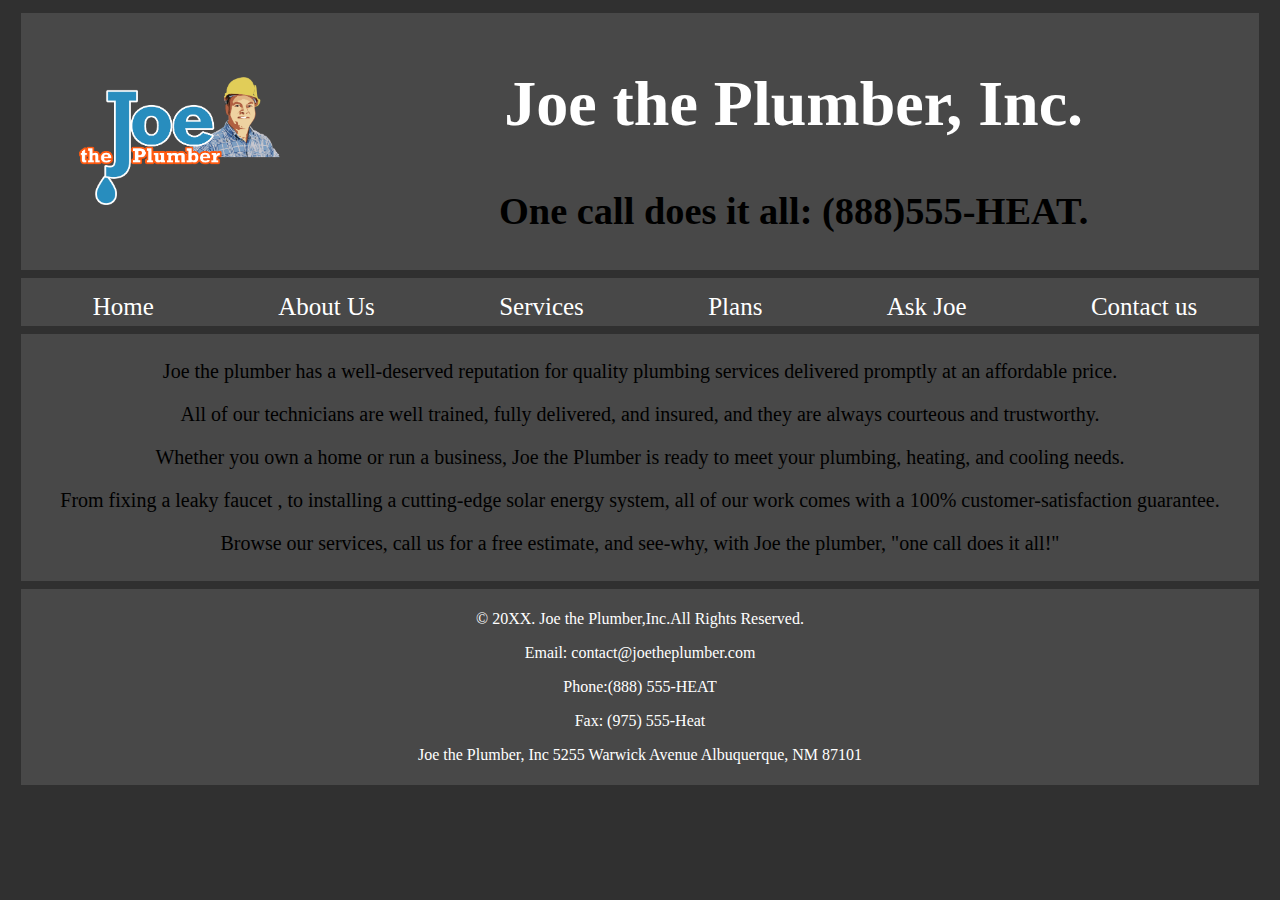
<file: index.html>
<!DOCTYPE html>



<head>
<title> Joe the Plumber :: Full-serive Plumbing & Heating</title>
    <link rel="stylesheet" type="text/css" href="style.css">
    <script src="https://ajax.googleapis.com/ajax/libs/jquery/3.5.1/jquery.min.js"></script>
    <script src="code.js"></script>
    <link rel="icon" href="favicon.ico">
    <meta charset="utf-8">
    <meta name="viewport" content="width=device-width,initial-scale=1">


  <div class ="container1">
        <header class="headwrapper">
        <img class="headerpic" src="joe2.png" alt="website logo">
    <div class="headertext">
          <h1>Joe the Plumber, Inc.</h1>
          <h2> One call does it all: (888)555-HEAT.</h2>
    </div>
       </header>
 
        <nav id="flex-nav">
           
        <ul id="navwrapper">
           <li class="first"><a href="index.html">Home</a></li>
           <li class="second"><a href="about.html">About Us</a></li>
           <li class="third"><a href="services.html"> Services</a></li>
           <li class="fourth"><a href="plans.html">Plans</a></li>
           <li class="fifth"><a href="ask.html"> Ask Joe</a></li>
           <li class="sixth"><a href="contact.html">Contact us</a></li>
            </ul>
    </nav>
    <main>
   <p>Joe the plumber has a well-deserved reputation for quality plumbing services delivered promptly at an affordable price.</p>
   <p> All of our technicians are well trained, fully delivered, and insured, and they are always courteous and trustworthy.</p>
   <p>Whether you own a home or run a business, Joe the Plumber is ready to meet your plumbing, heating, and cooling needs. </p>
   <p>From fixing a leaky faucet , to installing a cutting-edge solar energy system, all of our work comes with a 100% customer-satisfaction guarantee.</p>
   <p> Browse our services, call us for a free estimate, and see-why, with Joe the plumber, "one call does it all!"</p>
 </main>
 <footer>
   <p>© 20XX. Joe the Plumber,Inc.All Rights Reserved.</p>
   <p>Email: contact@joetheplumber.com   </p>
<p>Phone:(888) 555-HEAT</p>
<p>Fax: (975) 555-Heat   </p>
<p>Joe the Plumber, Inc
5255 Warwick Avenue
Albuquerque, NM 87101 </p>
 </footer>
</file>
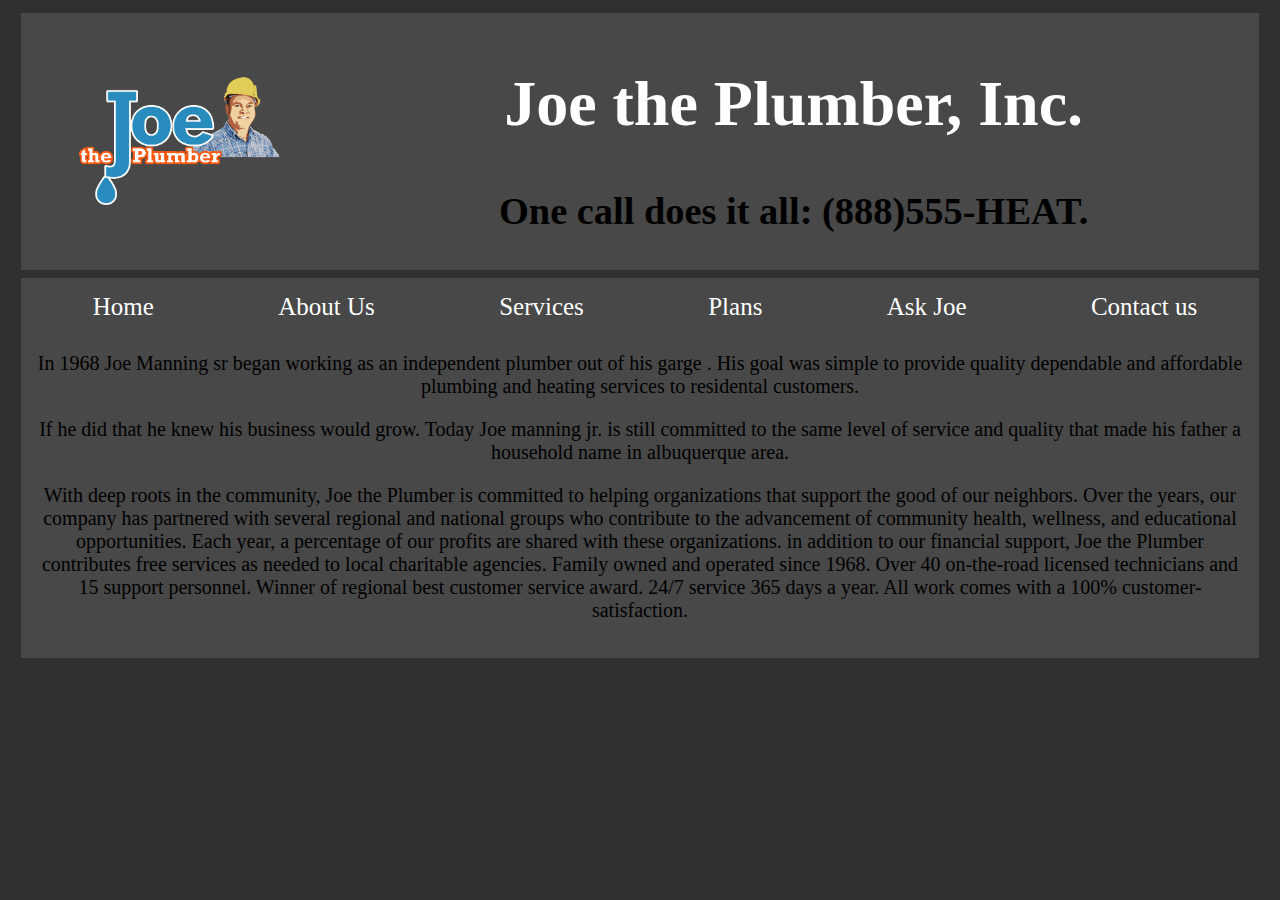
<file: about.html>
<!DOCTYPE html>
<html>
<head>
<title> Joe the Plumber :: Full-serive Plumbing & Heating</title>
    <link rel="stylesheet" type="text/css" href="style.css">
   <script src="https://ajax.googleapis.com/ajax/libs/jquery/3.5.1/jquery.min.js"></script>
    <script src="code.js"></script>
    <link rel="icon" href="favicon.ico">
    <meta charset="utf-8">
    <meta name="viewport" content="width=device-width,initial-scale=1">

</head>
 <div class="container1">
        <header class="headwrapper">
        <img class="headerpic" src="joe2.png" alt="website logo">
    <div class="headertext">
          <h1>Joe the Plumber, Inc.</h1>
          <h2> One call does it all: (888)555-HEAT.</h2>
    </div>
       </header>
        <nav id="flex-nav">
           
        <ul id="navwrapper">
           <li class="first"><a href="index.html">Home</a></li>
           <li class="second"><a href="about.html">About Us</a></li>
           <li class="third"><a href="services.html"> Services</a></li>
           <li class="fourth"><a href="plans.html">Plans</a></li>
           <li class="fifth"><a href="ask.html"> Ask Joe</a></li>
           <li class="sixth"><a href="contact.html">Contact us</a></li>
            </ul>
        <nav>
  <main>
<p> In 1968 Joe Manning sr began working as an independent plumber out of his garge . His goal was simple to provide quality dependable and affordable plumbing and heating services to residental customers.</p>
<p>If he did that he knew his business would grow. Today Joe manning jr. is still committed to the same level of service and quality that made his father a household name in albuquerque area.</p>
<p>With deep roots in the community, Joe the Plumber is committed to helping organizations that support the good of our neighbors. Over the years, our company has partnered with several regional and national groups who contribute to the advancement of community health, wellness, and educational opportunities. Each year, a percentage of our profits are shared with these organizations. in addition to our financial support, Joe the Plumber contributes free services as needed to local charitable agencies. Family owned and operated since 1968. Over 40 on-the-road licensed technicians and 15 support personnel. Winner of regional best customer service award. 24/7 service 365 days a year. All work comes with a 100% customer- satisfaction.</p>
</main>
</div>
 </body>
</html>
</file>
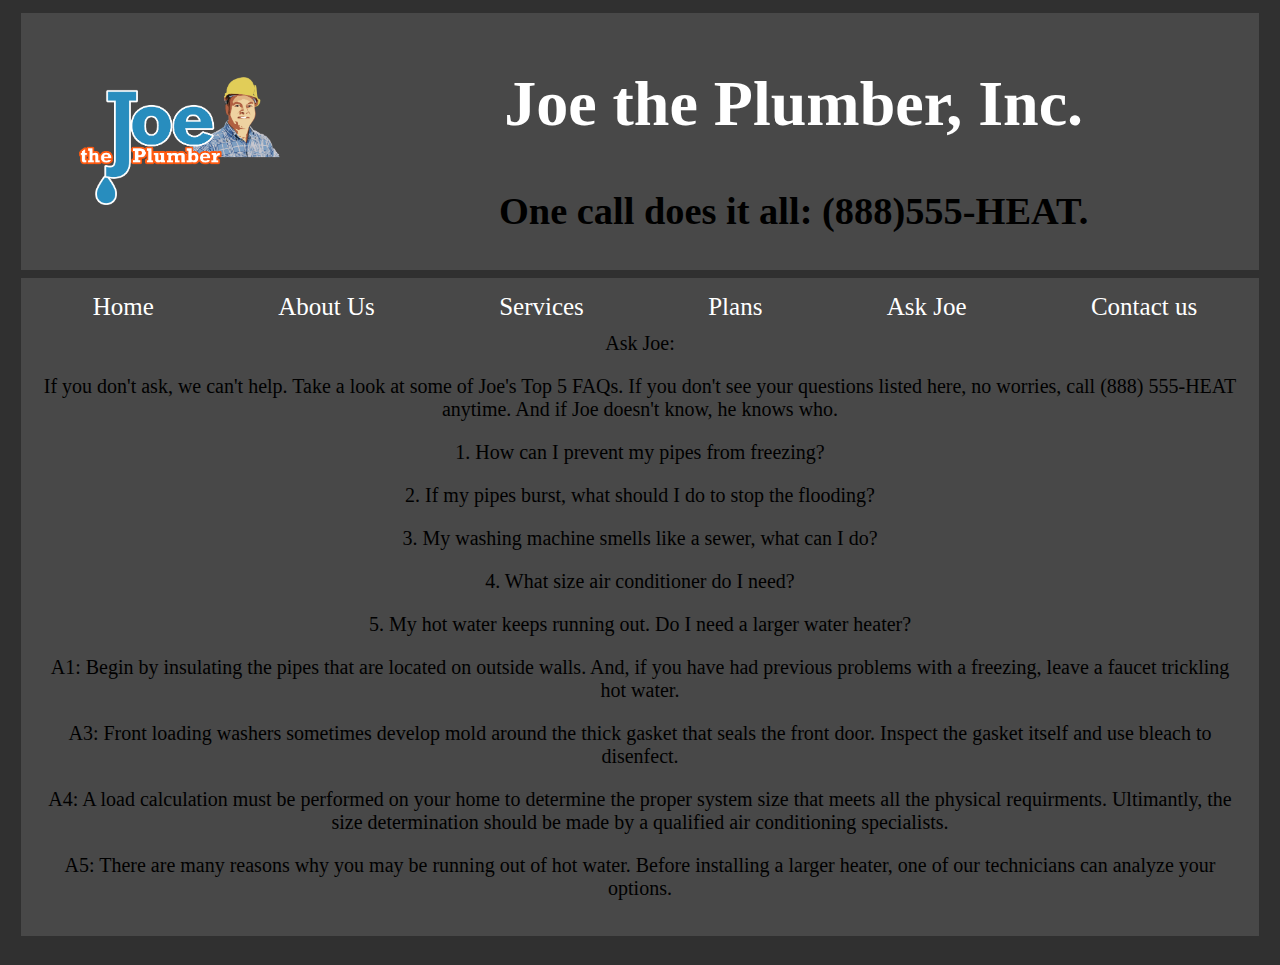
<file: ask.html>
<!DOCTYPE html>
<html>
<head>
<title> Joe the Plumber :: Full-serive Plumbing & Heating</title>
    <link rel="stylesheet" type="text/css" href="style.css">
   <script src="https://ajax.googleapis.com/ajax/libs/jquery/3.5.1/jquery.min.js"></script>
    <script src="code.js"></script>
    <link rel="icon" href="favicon.ico">
    <meta charset="utf-8">
    <meta name="viewport" content="width=device-width,initial-scale=1">

</head>
 <div class="container1">
        <header class="headwrapper">
        <img class="headerpic" src="joe2.png" alt="website logo">
    <div class="headertext">
          <h1>Joe the Plumber, Inc.</h1>
          <h2> One call does it all: (888)555-HEAT.</h2>
    </div>
       </header>
 
        <nav id="flex-nav">
           
        <ul id="navwrapper">
           <li class="first"><a href="index.html">Home</a></li>
           <li class="second"><a href="about.html">About Us</a></li>
           <li class="third"><a href="services.html"> Services</a></li>
           <li class="fourth"><a href="plans.html">Plans</a></li>
           <li class="fifth"><a href="ask.html"> Ask Joe</a></li>
           <li class="sixth"><a href="contact.html">Contact us</a></li>
            </ul>
        <nav>
     
      <main>
        Ask Joe:
 <p>If you don't ask, we can't help. Take a look at some of Joe's Top 5 FAQs. If you don't see your questions listed here, no worries, call (888) 555-HEAT anytime. And if Joe doesn't know, he knows who.</p>
<p>1. How can I prevent my pipes from freezing?</p>
<p>2. If my pipes burst, what should I do to stop the flooding?</p>
<p>3. My washing machine smells like a sewer, what can I do?</p>
<p>4. What size air conditioner do I need?</p>
<p>5. My hot water keeps running out. Do I need a larger water heater?</p>
<p>A1: Begin by insulating the pipes that are located on outside walls. And, if you have had previous problems with a freezing, leave a faucet trickling hot water.</p>
<p>A3: Front loading washers sometimes develop mold around the thick gasket that seals the front door. Inspect the gasket itself and use bleach to disenfect.</p>
<p>A4: A load calculation must be performed on your home to determine the proper system size that meets all the physical requirments. Ultimantly, the size determination should be made by a qualified air conditioning specialists.</p>
<p>A5: There are many reasons why you may be running out of hot water. Before installing a larger heater, one of our technicians can analyze your options.</p>
      </main>
      </div>
</file>
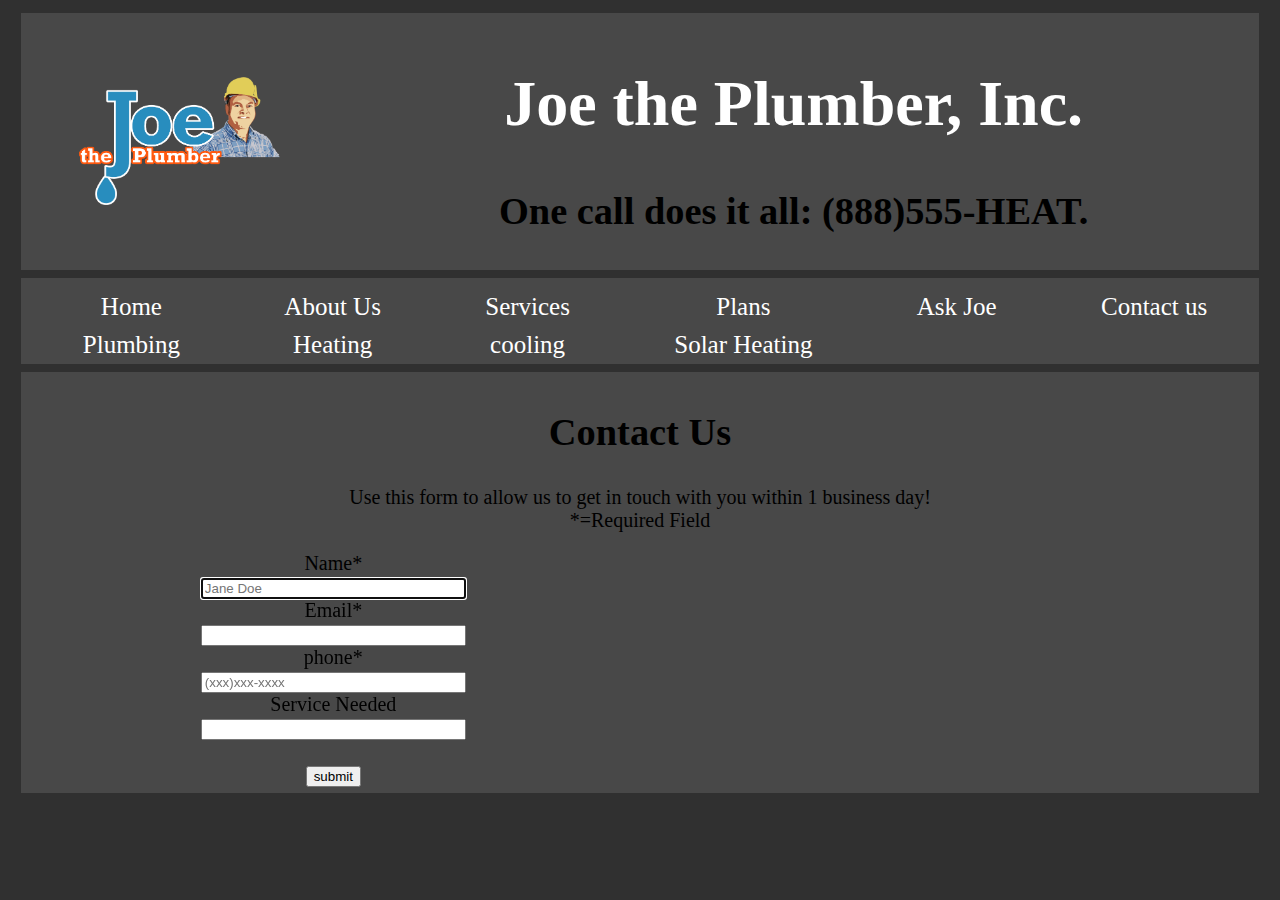
<file: contact.html>
<!DOCTYPE html>
<html>
<head>
<title> Joe the Plumber :: Full-serive Plumbing & Heating</title>
    <link rel="stylesheet" type="text/css" href="style.css">
   <script src="https://ajax.googleapis.com/ajax/libs/jquery/3.5.1/jquery.min.js"></script>
    <script src="code.js"></script>
    <link rel="icon" href="favicon.ico">
    <meta charset="utf-8">
    <meta name="viewport" content="width=device-width,initial-scale=1">

</head>
 <div class="container1">
        <header class="headwrapper">
        <img class="headerpic" src="joe2.png" alt="website logo">
    <div class="headertext">
          <h1>Joe the Plumber, Inc.</h1>
          <h2> One call does it all: (888)555-HEAT.</h2>
    </div>
       </header>
 
        <nav id="flex-nav">
           
        <ul id="navwrapper">
           <li class="first"><a href="index.html">Home</a></li>
           <li class="second"><a href="about.html">About Us</a></li>
           <li class="third"><a href="services.html"> Services</a></li>
           <li class="fourth"><a href="plans.html">Plans</a></li>
           <li class="fifth"><a href="ask.html"> Ask Joe</a></li>
           <li class="sixth"><a href="contact.html">Contact us</a></li>
             <li class="seventh"><a href="plumbing.html">Plumbing</a></li>
                <li class="eigth"><a href="heating.html">Heating</a></li>
                  <li class="ninth"><a href="cooling.html">cooling</a></li>
                    <li class="tenth"><a href="solar.html">Solar Heating</a></li>
            </ul>
        </nav>
<main>
      <h2>Contact Us</h2>
      <p> Use this form to allow us to get in touch with you within 1 business day! <br>*=Required Field</p>
      
        <form class="nestedgrid2" action=" https://formspree.io/f/mlezljyy" method="POST">
        <div class="div1">
    Name*<br><input type="text" size="30" placeholder="Jane Doe" autofocus required name="fullname" aria-label="fullname"><br>
    Email*<br><input type="email" size="30" required name="email" aria-label="personal email"><br>
    phone*<br><input type="tel" size="30" placeholder="(xxx)xxx-xxxx" required name="phone" aria-label="phone number"><br>
  Service Needed<br><input type="url" size="30" required name="Service Needed" aria-label="Service"><br>
  <br><input type= "submit" value="submit" class="button" >
        </main>
        

    </div>




</html>
</file>
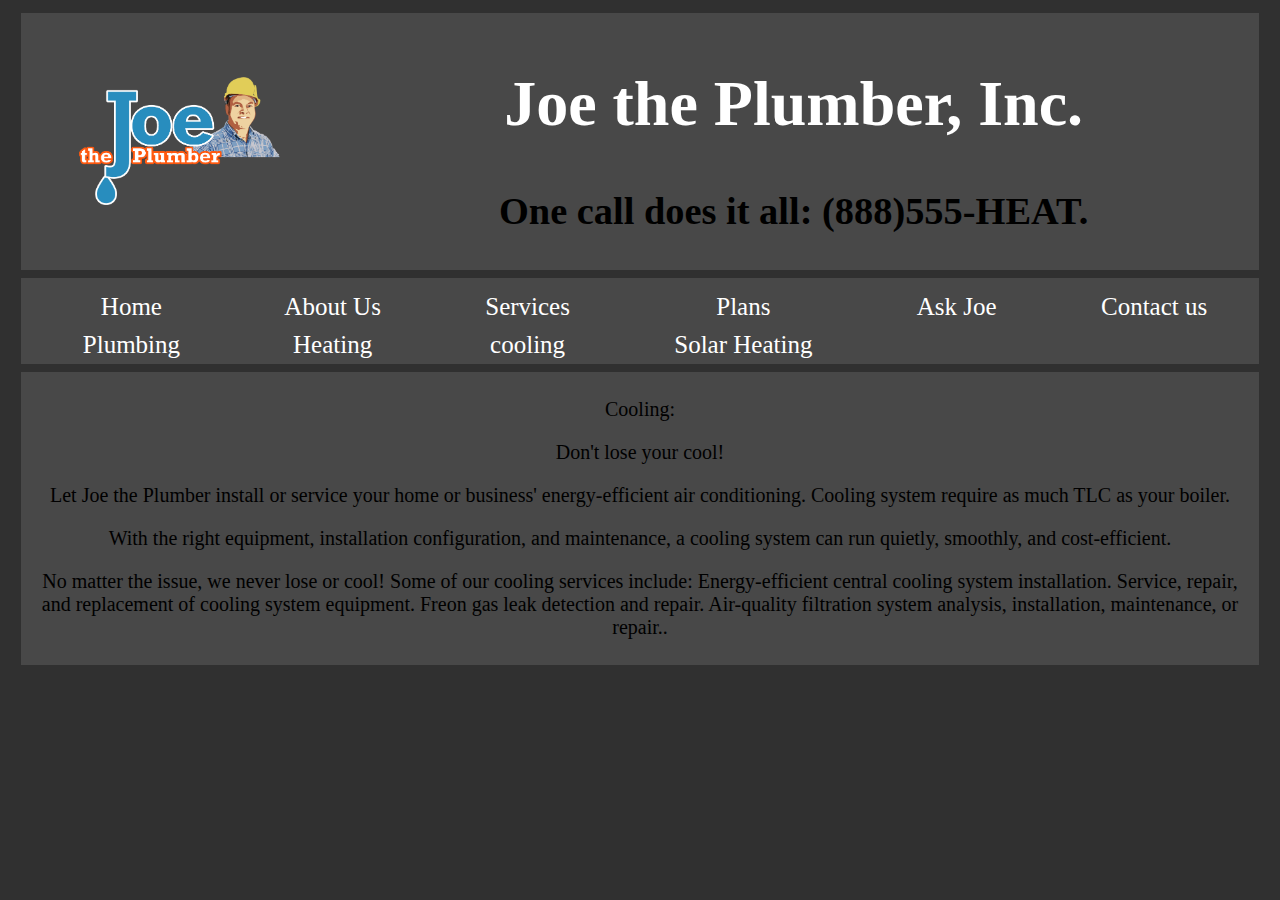
<file: cooling.html>
<!DOCTYPE html>
<html>
<head>
<title> Joe the Plumber :: Full-serive Plumbing & Heating</title>
    <link rel="stylesheet" type="text/css" href="style.css">
   <script src="https://ajax.googleapis.com/ajax/libs/jquery/3.5.1/jquery.min.js"></script>
    <script src="code.js"></script>
    <link rel="icon" href="favicon.ico">
    <meta charset="utf-8">
    <meta name="viewport" content="width=device-width,initial-scale=1">

</head>
 <div class="container1">
        <header class="headwrapper">
        <img class="headerpic" src="joe2.png" alt="website logo">
    <div class="headertext">
          <h1>Joe the Plumber, Inc.</h1>
          <h2> One call does it all: (888)555-HEAT.</h2>
    </div>
       </header>
 
        <nav id="flex-nav">
           
        <ul id="navwrapper">
           <li class="first"><a href="index.html">Home</a></li>
           <li class="second"><a href="about.html">About Us</a></li>
           <li class="third"><a href="services.html"> Services</a></li>
           <li class="fourth"><a href="plans.html">Plans</a></li>
           <li class="fifth"><a href="ask.html"> Ask Joe</a></li>
           <li class="sixth"><a href="contact.html">Contact us</a></li>
             <li class="seventh"><a href="plumbing.html">Plumbing</a></li>
                <li class="eigth"><a href="heating.html">Heating</a></li>
                  <li class="ninth"><a href="cooling.html">cooling</a></li>
                    <li class="tenth"><a href="solar.html">Solar Heating</a></li>
            </ul>
        </nav>
<main>
<p>Cooling:
<P>Don't lose your cool!</P>
<p>Let Joe the Plumber install or service your home or business' energy-efficient air conditioning. Cooling system require as much TLC as your boiler.</p>
<p>With the right equipment, installation configuration, and maintenance, a cooling system can run quietly, smoothly, and cost-efficient. </p>
<p>No matter the issue, we never lose or cool! Some of our cooling services include:
Energy-efficient central cooling system installation.
Service, repair, and replacement of cooling system equipment.
Freon gas leak detection and repair.
Air-quality filtration system analysis, installation, maintenance, or repair..</p>
</main>

</div>
</html>
</file>
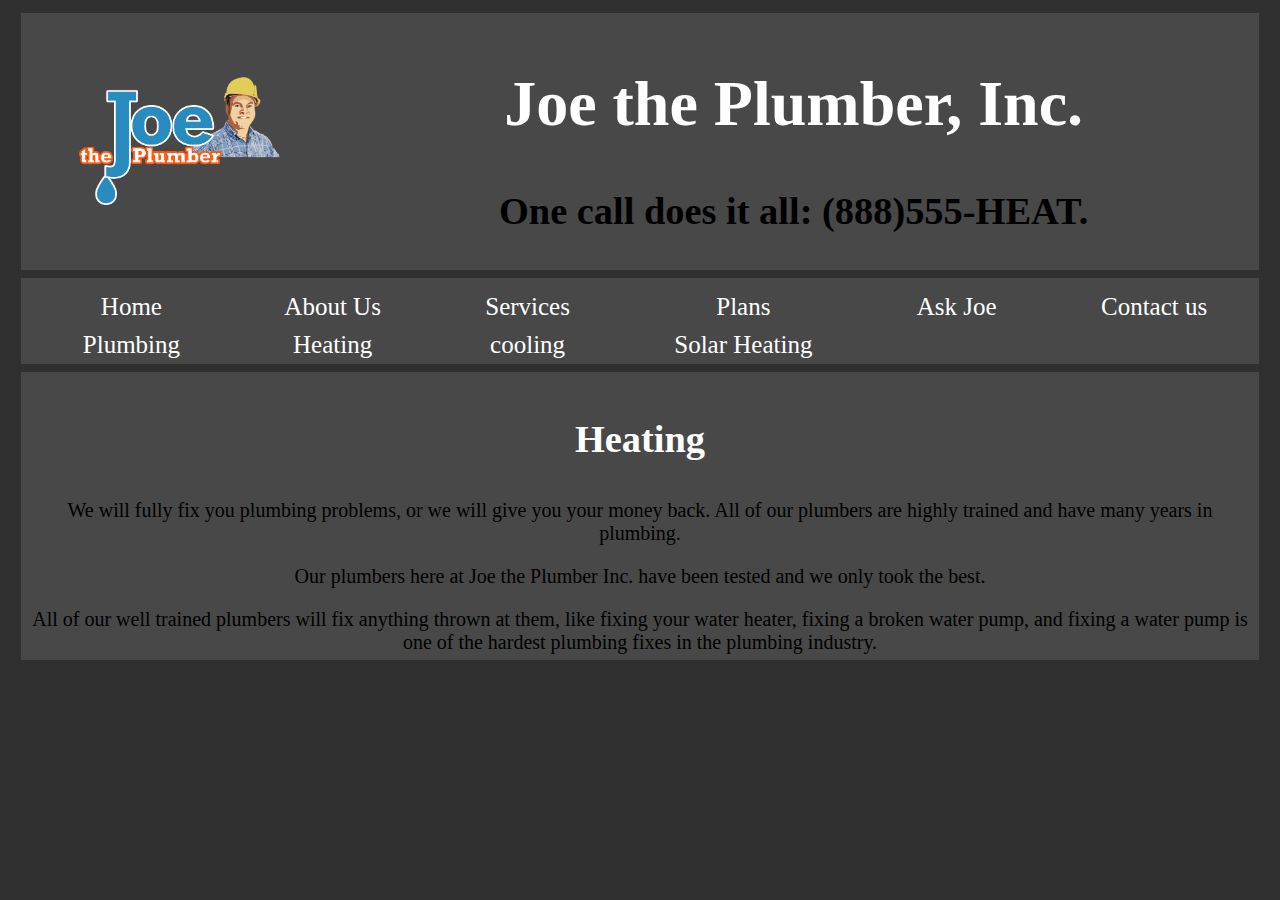
<file: heating.html>
<!DOCTYPE html>
<html>
<head>
<title> Joe the Plumber :: Full-serive Plumbing & Heating</title>
    <link rel="stylesheet" type="text/css" href="style.css">
   <script src="https://ajax.googleapis.com/ajax/libs/jquery/3.5.1/jquery.min.js"></script>
    <script src="code.js"></script>
    <link rel="icon" href="favicon.ico">
    <meta charset="utf-8">
    <meta name="viewport" content="width=device-width,initial-scale=1">

</head>
 <div class="container1">
        <header class="headwrapper">
        <img class="headerpic" src="joe2.png" alt="website logo">
    <div class="headertext">
          <h1>Joe the Plumber, Inc.</h1>
          <h2> One call does it all: (888)555-HEAT.</h2>
    </div>
       </header>
       
        <nav id="flex-nav">
           
        <ul id="navwrapper">
           <li class="first"><a href="index.html">Home</a></li>
           <li class="second"><a href="about.html">About Us</a></li>
           <li class="third"><a href="services.html"> Services</a></li>
           <li class="fourth"><a href="plans.html">Plans</a></li>
           <li class="fifth"><a href="ask.html"> Ask Joe</a></li>
           <li class="sixth"><a href="contact.html">Contact us</a></li>
          <li class="seventh"><a href="plumbing.html">Plumbing</a></li>
             <li class="eigth"><a href="heating.html">Heating</a></li>
              <li class="ninth"><a href="cooling.html">cooling</a></li>
               <li class="tenth"><a href="solar.html">Solar Heating</a></li>
            </ul>
          
        </nav>
        <main>
          <h3>Heating</h3>
          <p>We will fully fix you plumbing problems, or we will give you your money back.
All of our plumbers are highly trained and have many years in plumbing.</p>
<p>Our plumbers here at Joe the Plumber Inc. have been tested and we only took the best.</p>
All of our well trained plumbers will fix anything thrown at them, like fixing your water heater, fixing a broken water pump, and fixing a water pump is one of the hardest plumbing fixes in the plumbing industry.
</main>
</div>
</html>
</file>
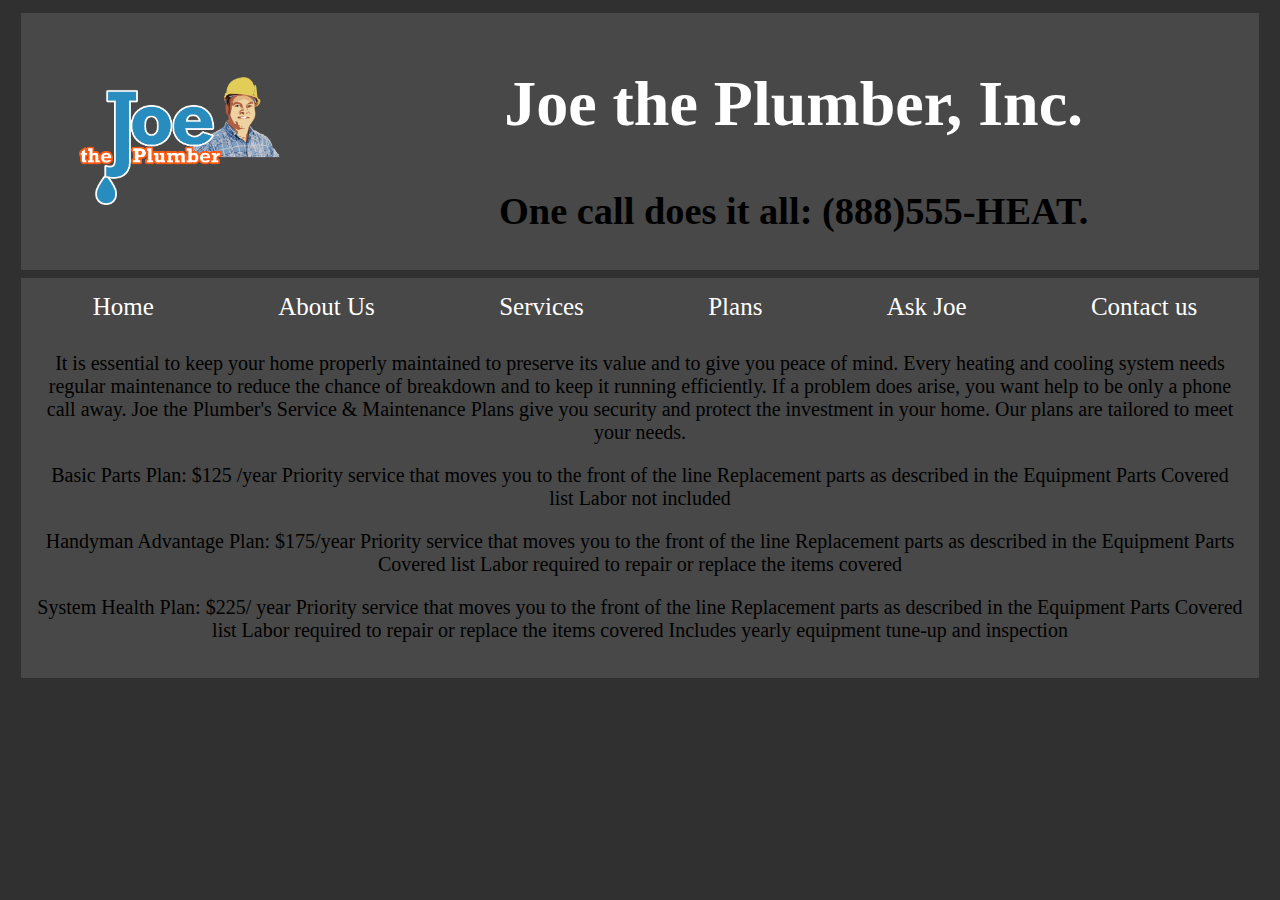
<file: plans.html>
<!DOCTYPE html>
<html>
<head>
<title> Joe the Plumber :: Full-serive Plumbing & Heating</title>
    <link rel="stylesheet" type="text/css" href="style.css">
   <script src="https://ajax.googleapis.com/ajax/libs/jquery/3.5.1/jquery.min.js"></script>
    <script src="code.js"></script>
    <link rel="icon" href="favicon.ico">
    <meta charset="utf-8">
    <meta name="viewport" content="width=device-width,initial-scale=1">

</head>
 <div class="container1">
        <header class="headwrapper">
        <img class="headerpic" src="joe2.png" alt="website logo">
    <div class="headertext">
          <h1>Joe the Plumber, Inc.</h1>
          <h2> One call does it all: (888)555-HEAT.</h2>
    </div>
       </header>
 
        <nav id="flex-nav">
           
        <ul id="navwrapper">
           <li class="first"><a href="index.html">Home</a></li>
           <li class="second"><a href="about.html">About Us</a></li>
           <li class="third"><a href="services.html"> Services</a></li>
           <li class="fourth"><a href="plans.html">Plans</a></li>
           <li class="fifth"><a href="ask.html"> Ask Joe</a></li>
           <li class="sixth"><a href="contact.html">Contact us</a></li>
            </ul>
        <nav>

<main>
<p>It is essential to keep your home properly maintained to preserve its value and to give you peace of mind. Every heating and cooling system needs regular maintenance to reduce the chance of breakdown and to keep it running efficiently. If a problem does arise, you want help to be only a phone call away. Joe the Plumber's Service & Maintenance Plans give you security and protect the investment in your home. Our plans are tailored to meet your needs.</p>

<p>Basic Parts Plan: $125 /year
Priority service that moves you to the front of the line
Replacement parts as described in the Equipment Parts Covered list
Labor not included
</p>
<p>Handyman Advantage Plan: $175/year
Priority service that moves you to the front of the line
Replacement parts as described in the Equipment Parts Covered list
Labor required to repair or replace the items covered</p>

<p>System Health Plan: $225/ year
Priority service that moves you to the front of the line
Replacement parts as described in the Equipment Parts Covered list
Labor required to repair or replace the items covered
Includes yearly equipment tune-up and inspection
</p>
</main>
</file>
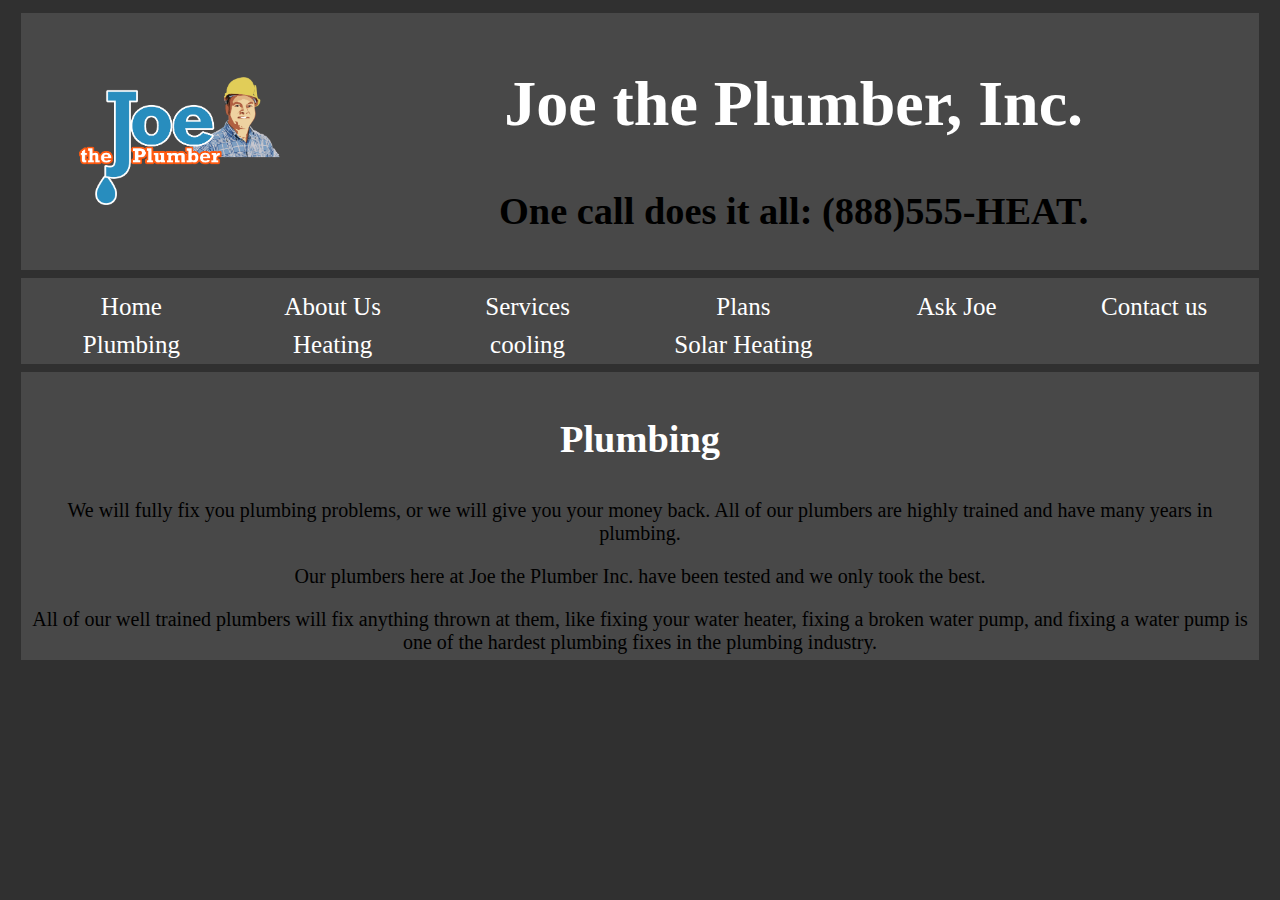
<file: plumbing.html>
<!DOCTYPE html>
<html>
<head>
<title> Joe the Plumber :: Full-serive Plumbing & Heating</title>
    <link rel="stylesheet" type="text/css" href="style.css">
   <script src="https://ajax.googleapis.com/ajax/libs/jquery/3.5.1/jquery.min.js"></script>
    <script src="code.js"></script>
    <link rel="icon" href="favicon.ico">
    <meta charset="utf-8">
    <meta name="viewport" content="width=device-width,initial-scale=1">

</head>
 <div class="container1">
        <header class="headwrapper">
        <img class="headerpic" src="joe2.png" alt="website logo">
    <div class="headertext">
          <h1>Joe the Plumber, Inc.</h1>
          <h2> One call does it all: (888)555-HEAT.</h2>
    </div>
       </header>
       
        <nav id="flex-nav">
           
        <ul id="navwrapper">
           <li class="first"><a href="index.html">Home</a></li>
           <li class="second"><a href="about.html">About Us</a></li>
           <li class="third"><a href="services.html"> Services</a></li>
           <li class="fourth"><a href="plans.html">Plans</a></li>
           <li class="fifth"><a href="ask.html"> Ask Joe</a></li>
           <li class="sixth"><a href="contact.html">Contact us</a></li>
           <li class="seventh"><a href="plumbing.html">Plumbing</a></li>
             <li class="eigth"><a href="heating.html">Heating</a></li>
               <li class="ninth"><a href="cooling.html">cooling</a></li>
               <li class="tenth"><a href="solar.html">Solar Heating</a></li>
            </ul>
            
        </nav>
        <main>
          <h3>Plumbing</h3>
          <p>We will fully fix you plumbing problems, or we will give you your money back.
All of our plumbers are highly trained and have many years in plumbing.</p>
<p>Our plumbers here at Joe the Plumber Inc. have been tested and we only took the best.</p>
All of our well trained plumbers will fix anything thrown at them, like fixing your water heater, fixing a broken water pump, and fixing a water pump is one of the hardest plumbing fixes in the plumbing industry.
</main>
</div>
</html>
</file>
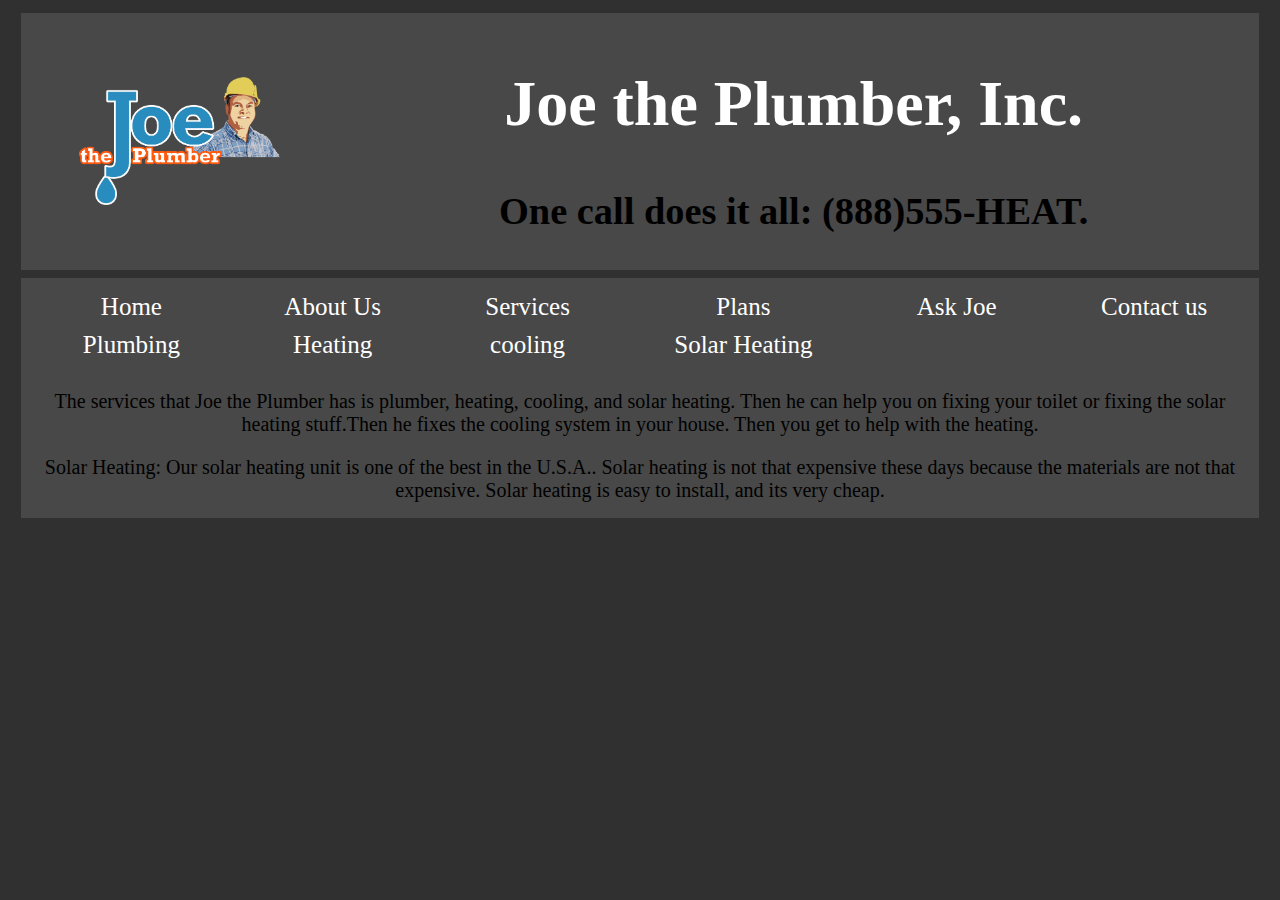
<file: services.html>
<!DOCTYPE html>
<html>
<head>
<title> Joe the Plumber :: Full-serive Plumbing & Heating</title>
    <link rel="stylesheet" type="text/css" href="style.css">
   <script src="https://ajax.googleapis.com/ajax/libs/jquery/3.5.1/jquery.min.js"></script>
    <script src="code.js"></script>
    <link rel="icon" href="favicon.ico">
    <meta charset="utf-8">
    <meta name="viewport" content="width=device-width,initial-scale=1">

</head>
 <div class="container1">
        <header class="headwrapper">
        <img class="headerpic" src="joe2.png" alt="website logo">
    <div class="headertext">
          <h1>Joe the Plumber, Inc.</h1>
          <h2> One call does it all: (888)555-HEAT.</h2>
    </div>
       </header>
 
        <nav id="flex-nav">
           
        <ul id="navwrapper">
           <li class="first"><a href="index.html">Home</a></li>
           <li class="second"><a href="about.html">About Us</a></li>
           <li class="third"><a href="services.html"> Services</a></li>
           <li class="fourth"><a href="plans.html">Plans</a></li>
           <li class="fifth"><a href="ask.html"> Ask Joe</a></li>
           <li class="sixth"><a href="contact.html">Contact us</a></li>
             <li class="seventh"><a href="plumbing.html">Plumbing</a></li>
                <li class="eigth"><a href="heating.html">Heating</a></li>
                  <li class="ninth"><a href="cooling.html">cooling</a></li>
                 <li class="tenth"><a href="solar.html">Solar Heating</a></li>
            </ul>
            
        <nav>

<main>

<p>The services that Joe the Plumber has is plumber, heating, cooling, and solar heating. Then he can help you on fixing your toilet or fixing the solar heating stuff.Then he fixes the cooling system in your house. Then you get to help with the heating.</p>

Solar Heating:
Our solar heating unit is one of the best in the U.S.A.. Solar heating is not that expensive these days because the materials are not that expensive.
Solar heating is easy to install, and its very cheap.
</main>
</div>
</file>
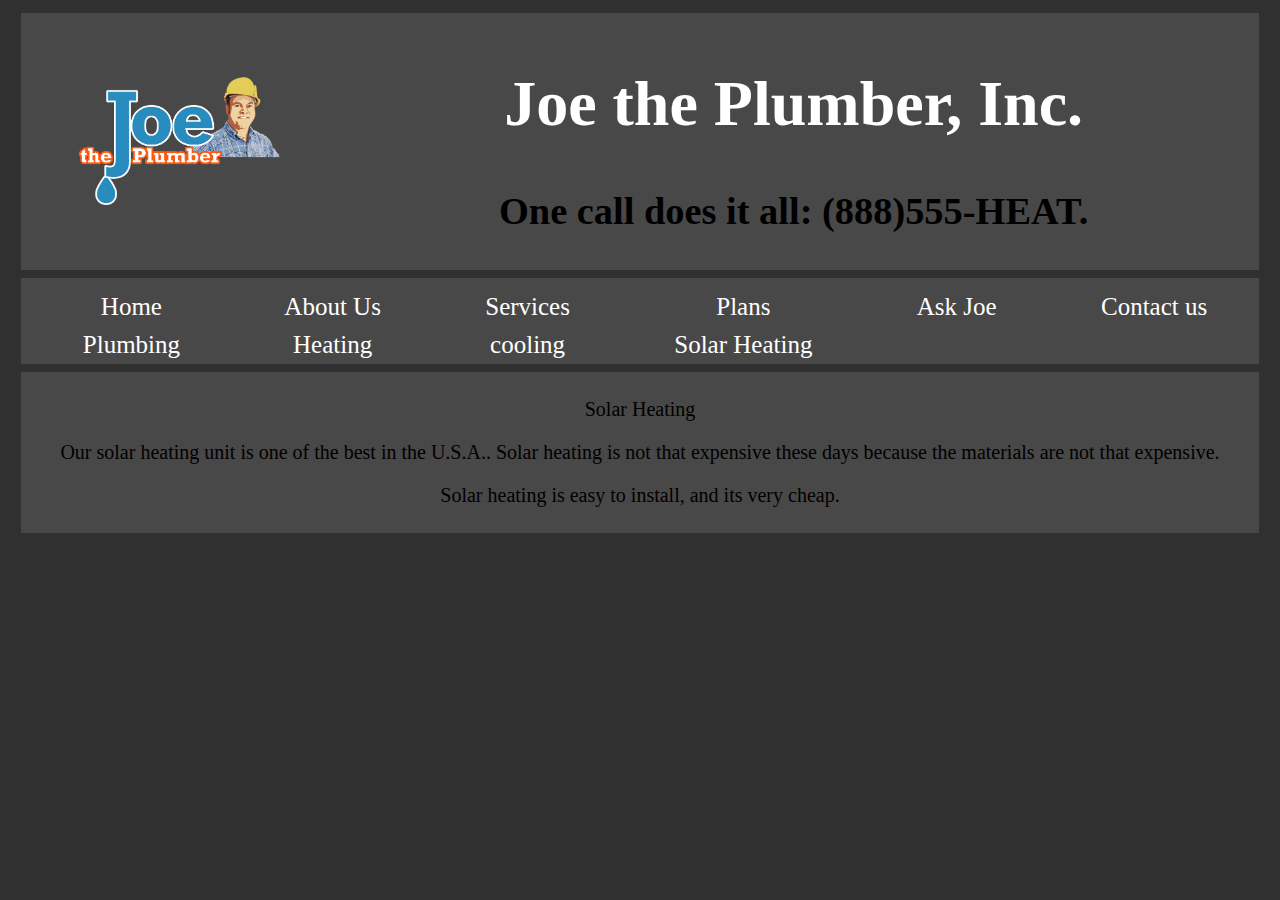
<file: solar.html>
<!DOCTYPE html>
<html>
<head>
<title> Joe the Plumber :: Full-serive Plumbing & Heating</title>
    <link rel="stylesheet" type="text/css" href="style.css">
   <script src="https://ajax.googleapis.com/ajax/libs/jquery/3.5.1/jquery.min.js"></script>
    <script src="code.js"></script>
    <link rel="icon" href="favicon.ico">
    <meta charset="utf-8">
    <meta name="viewport" content="width=device-width,initial-scale=1">

</head>
 <div class="container1">
        <header class="headwrapper">
        <img class="headerpic" src="joe2.png" alt="website logo">
    <div class="headertext">
          <h1>Joe the Plumber, Inc.</h1>
          <h2> One call does it all: (888)555-HEAT.</h2>
    </div>
       </header>
 
        <nav id="flex-nav">
           
        <ul id="navwrapper">
           <li class="first"><a href="index.html">Home</a></li>
           <li class="second"><a href="about.html">About Us</a></li>
           <li class="third"><a href="services.html"> Services</a></li>
           <li class="fourth"><a href="plans.html">Plans</a></li>
           <li class="fifth"><a href="ask.html"> Ask Joe</a></li>
           <li class="sixth"><a href="contact.html">Contact us</a></li>
             <li class="seventh"><a href="plumbing.html">Plumbing</a></li>
                <li class="eigth"><a href="heating.html">Heating</a></li>
                  <li class="ninth"><a href="cooling.html">cooling</a></li>
                    <li class="tenth"><a href="solar.html">Solar Heating</a></li>
            </ul>
        </nav>
<main>
 <p></p> Solar Heating</p>
<p>Our solar heating unit is one of the best in the U.S.A.. Solar heating is not that expensive these days because the materials are not that expensive.</p>
<p>Solar heating is easy to install, and its very cheap.</p>
</main>
</file>
<file: style.css>
h1{
   color:white;
   text-align:center;
   font-size:5vw;
   padding:6px;

 }
img{
  max-width:100%;
  
}
 h2{
   text-align:center;
   font-size:3vw;

 }
 h3{color:white;
   text-align:center;
   font-size:3vw;
   
 }
 
 header{
   grid-area:header;
   padding:5px;
  background-color:	#484848;
   
 }
 
 .headerpic{
  grid-area:headerpic;
  padding:5px;
  height:10vmax;
}
.headertext{
  grid-area:headertext;
  text-align:center;
}
.headwrapper{
  display:grid;
  justify-items:center;
  align-items:center;
  grid-template-columns:25% auto;
grid-template-areas:
  "headerpic headertext";
}
 main{
   grid-area:main;
   font-size:20px;
   text-align:center;
   padding:6px;
   background-color:#484848;
 }
 nav{
   grid-area:nav;
    padding:5px;
  background-color:	#484848;
    list-style-type:none;
    font-size:25px;
 }
 body{
   background-color:#303030;
 }
/*This stuff is to make my navigation go horizontal on full screen*/
.first {
    grid-area:first;
    margin-left:0;
}

.second {
    grid-area:second;
}

.third {
    grid-area:third;
}

.fourth {
    grid-area:fourth;
}

.fifth {
    grid-area:fifth;
}
.sixth {
  grid-area:sixth;
}

#navwrapper {
    display:grid;
    grid-template-areas:
    "first"
    "second"
    "third"
    "fourth"
    "fifth"
    "sixth";
    }
 footer{
   grid-area:footer;
   color: white;
   text-align:center;
   padding:5px;
  background-color: #484848;
   
 }

/*---------------------------Mobile Layout----------------------------*/
.container1 { /*for tests.html*/
  display: grid;
  grid-template-columns:auto 1fr;
  grid-gap:.5em;
  margin:1%;
  grid-template-areas:
    "header"
    "nav"
    "main"
    "footer";
    }

.nestedgrid{
display:grid;
grid-template-columns:100%;
grid-template-areas:
"section"
"fig1";
}
.nestedgrid2{
display:grid;
grid-template-columns:100%;
grid-template-areas:
"div1"
"div2";
}
/*This stuff is for the hamburger menu*/
.toggleNav {
    text-align:center;
    display:grid; /*This is what allows the hamburger icon and "Menu" to display*/
    }

#flex-nav ul {
    display: none; /*jQuery toggles the nav from to this class to the .open when clicked*/
    text-align:center;
    list-style: none;
    margin: 0;
    padding: 0;
    }
 
#flex-nav ul.open { /*.open is the class that gets toggled when clicked (with help from the jQuery code)*/
    display:grid;
    }
    
#flex-nav li {
    padding-left:10px;
    padding-top:10px;
    }

#flex-nav a {
    color:white;
    text-decoration:none;
    }

#flex-nav a:hover {
    color:mediumspringgreen;
    }

/*-----------------------Tablet Media Query------------------------*/
@media only screen and (min-width: 480px)  {
.container1 { /*for tests.html*/
  grid-template-columns: auto 1fr;
  grid-template-areas:
    "header header"
    "nav nav"
    "main main"
    "footer footer";
    }

.nestedgrid{
display:grid;
grid-template-columns:100%;
grid-template-areas:
"section"
"fig1";
}
.nestedgrid2{
display:grid;
grid-template-columns:100%;
grid-template-areas:
"div1"
"div2";
}


/*-----------------------Desktop Media Query------------------------*/
@media only screen and (min-width: 960px)  {

.container1 { /*for tests.html*/
  grid-template-columns: 15% 1fr;
  grid-template-areas:
    "header header"
    "nav nav"
    "main main"
    "footer footer";
    }
    
.nestedgrid{
display:grid;
grid-template-columns:1fr 1fr;
grid-template-areas:
"section fig1";
}
.nestedgrid2{t
display:grid;
grid-template-columns:1fr 1fr;
grid-template-areas:
"div1 div2";
}
#navwrapper {
    display:grid;
    grid-template-areas:
    "first second third fourth fifth sixth";
    }
    
.toggleNav {
    display: none; /*Makes the hamburger icon with the word "Menu" to disappear at this screen size*/
  }
  
#flex-nav ul {
    display:grid;
    text-align:center;
  }

#flex-nav li {
    
    padding-top:10px;
    }
}
</file>
